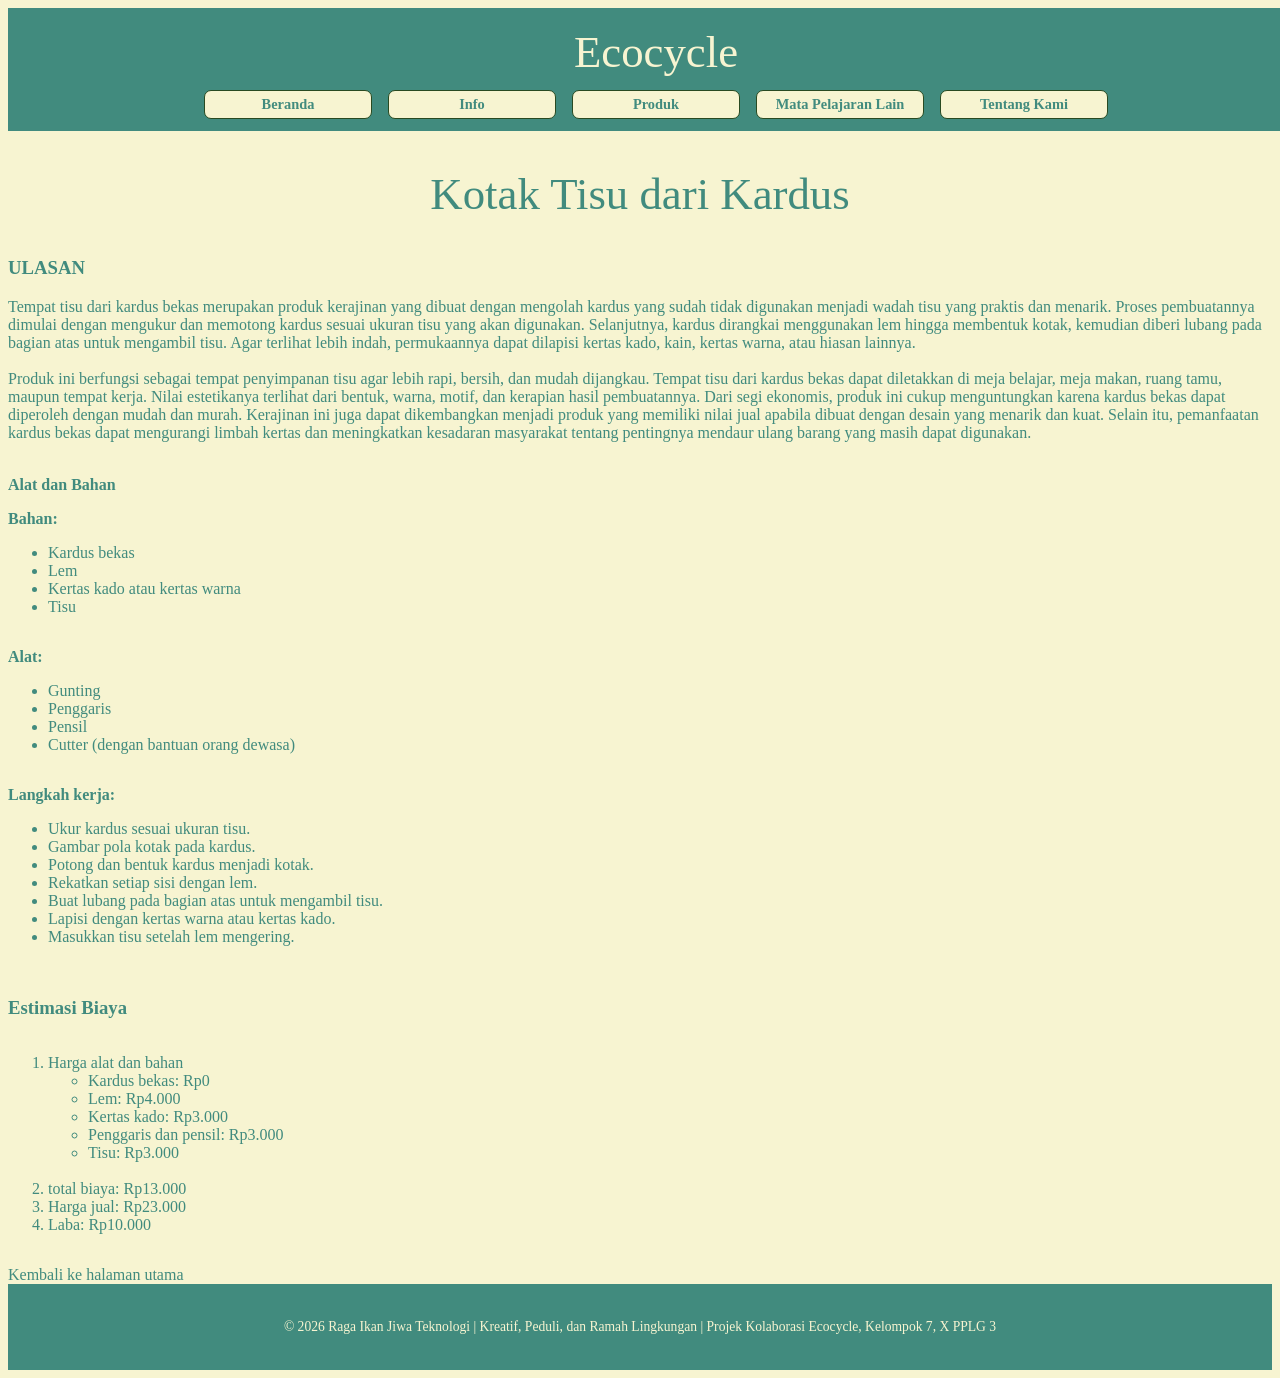
<file: produk1.html>
<!DOCTYPE html>
 <html lang="en">
 <head>
    <meta charset="UTF-8">
    <meta name="viewport" content="width=device-width, initial-scale=1.0">
    <title>kotak tisu</title>
 </head>
 <body>
    <style>
        body{
            background-color: #F7F4D1;
            font-family: 'Times New Roman', Times, serif;
        }
        h1{
            color:#F7F4D1;
            text-align:center;
        }

        header{
            text-align:center;
            color:#032503;
            background-color: #418B7e;
        }

    header {
    background: #418B7e;
    color: #F7F4D1;
    padding: 18px 16px 12px;
    text-align: center;
}

header {
    position: sticky;
    top: 0;
    z-index: 1000;
    width: 100%;
}

header h1 {
    margin: 0 0 12px;
    font-family: Georgia, "Times New Roman", serif;
    font-size: clamp(1.65rem, 4vw, 2.8rem);
    font-weight: 400;
}

h2 {
    text-align: center;
    color: #418B7e;
    font-family: Georgia, "Times New Roman", serif;
    font-size: clamp(1.65rem, 4vw, 2.8rem);
    font-weight: 400;
}

nav {
    display: flex;
    justify-content: center;
    gap: 16px;
    flex-wrap: wrap;
}

nav {
    position: sticky;
    top: 0;
    z-index: 1000;
    width: 100%;
}

nav a {
    min-width: 130px;
    padding: 5px 18px;
    border-radius: 7px;
    border: 1px solid #294a22;  
    background: #F7F4D1;
    color: #418B7e;
    text-decoration: none;
    font-size: 0.9rem;
    font-weight: bold;
}

nav a:hover {
    background: #F7F4D1;
}


        p{
            border-radius: 28px;
            display:flex;
            text-overflow: clip;
            font-family: 'Times New Roman', Times, serif;
            color:#418B7e;
            border-color: antiquewhite;
        }

        ul {
            text-decoration-color:#4ece63;
            font-family: 'Times New Roman', Times, serif;
        }

        li {
            color:#418B7e;
            text-decoration-color:#4ece63;
            font-family: 'Times New Roman', Times, serif;
        }

    b {
            color:#418B7e;
            text-decoration-color:#4ece63;
            font-family: 'Times New Roman', Times, serif;
        }

        h3{
            color: #418B7e;
            font-family: 'Times New Roman', Times, serif;
        }

            a {
    color: #418B7e;
    text-decoration: none;
}

button {
    background-color: #418B7e;
    color: #F7F4D1;
    border: none;
    padding: 10px 20px;
    border-radius: 5px;
    cursor: pointer;
}

footer {
    padding: 35px;
    text-align: center;
    background-color: #418B7e;
    color: #F7F4D1;
    font-size: 0.85rem;
}
        
    </style>
    <header text-align="center">
        <h1>Ecocycle</h1>

        <nav>
            <a href="#beranda">Beranda</a>
            <a href="#info">Info</a>
            <a href="#produk">Produk</a>
            <a href="#mata-pelajaran-lain">Mata Pelajaran Lain</a>
            <a href="#tentang">Tentang Kami</a>
        </nav>
    </header>
    <h2>Kotak Tisu dari Kardus</h2>

    <h3>ULASAN</h3>
<p>
    Tempat tisu dari kardus bekas merupakan produk kerajinan yang dibuat dengan mengolah kardus yang sudah tidak digunakan menjadi wadah tisu yang praktis dan menarik. Proses pembuatannya dimulai dengan mengukur dan memotong kardus sesuai ukuran tisu yang akan digunakan. Selanjutnya, kardus dirangkai menggunakan lem hingga membentuk kotak, kemudian diberi lubang pada bagian atas untuk mengambil tisu. Agar terlihat lebih indah, permukaannya dapat dilapisi kertas kado, kain, kertas warna, atau hiasan lainnya.
    <br>
    <br>
Produk ini berfungsi sebagai tempat penyimpanan tisu agar lebih rapi, bersih, dan mudah dijangkau. Tempat tisu dari kardus bekas dapat diletakkan di meja belajar, meja makan, ruang tamu, maupun tempat kerja. Nilai estetikanya terlihat dari bentuk, warna, motif, dan kerapian hasil pembuatannya. Dari segi ekonomis, produk ini cukup menguntungkan karena kardus bekas dapat diperoleh dengan mudah dan murah. Kerajinan ini juga dapat dikembangkan menjadi produk yang memiliki nilai jual apabila dibuat dengan desain yang menarik dan kuat. Selain itu, pemanfaatan kardus bekas dapat mengurangi limbah kertas dan meningkatkan kesadaran masyarakat tentang pentingnya mendaur ulang barang yang masih dapat digunakan.
    <br>
    <br>
</p>

<b>Alat dan Bahan</b>
<p>
 <b>Bahan:</b>
        <ul type="disc">
            <li>Kardus bekas</li>
            <li>Lem</li>
            <li>Kertas kado atau kertas warna</li>
            <li>Tisu</li>
        </ul>
</p>
<p>
 <b>Alat:</b>
        <ul type="disc">
            <li>Gunting</li>
            <li>Penggaris</li>
            <li>Pensil</li>
            <li>Cutter (dengan bantuan orang dewasa)</li>
        </ul>
</p>
<p>
 <b>Langkah kerja:</b>
        <ul type="disc">
            <li>Ukur kardus sesuai ukuran tisu.</li>
            <li>Gambar pola kotak pada kardus.</li>
            <li>Potong dan bentuk kardus menjadi kotak.</li>
            <li>Rekatkan setiap sisi dengan lem.</li>
            <li>Buat lubang pada bagian atas untuk mengambil tisu.</li>
            <li>Lapisi dengan kertas warna atau kertas kado.</li>
            <li>Masukkan tisu setelah lem mengering.</li>
        </ul>
</p>

<p>

 </p>
<h3>
Estimasi Biaya
</h3>
<p>
    <ol type="1">
        <li>Harga alat dan bahan
<br>
           <ul type="circle">
             <li>Kardus bekas: Rp0</li>
             <li>Lem: Rp4.000</li>
             <li>Kertas kado: Rp3.000</li>
             <li>Penggaris dan pensil: Rp3.000</li>
             <li>Tisu: Rp3.000</li>
           </ul>
<br>
       <li>total biaya: Rp13.000</li>
       <li>Harga jual: Rp23.000</li>
       <li>Laba: Rp10.000</li>
    </ol>
</p>
<a href="index.html" target="_blank">Kembali ke halaman utama</a>
<footer>
        © 2026 Raga Ikan Jiwa Teknologi
        | Kreatif, Peduli, dan Ramah Lingkungan | Projek Kolaborasi Ecocycle, Kelompok 7, X PPLG 3
    </footer>
</body>
</html>
</file>
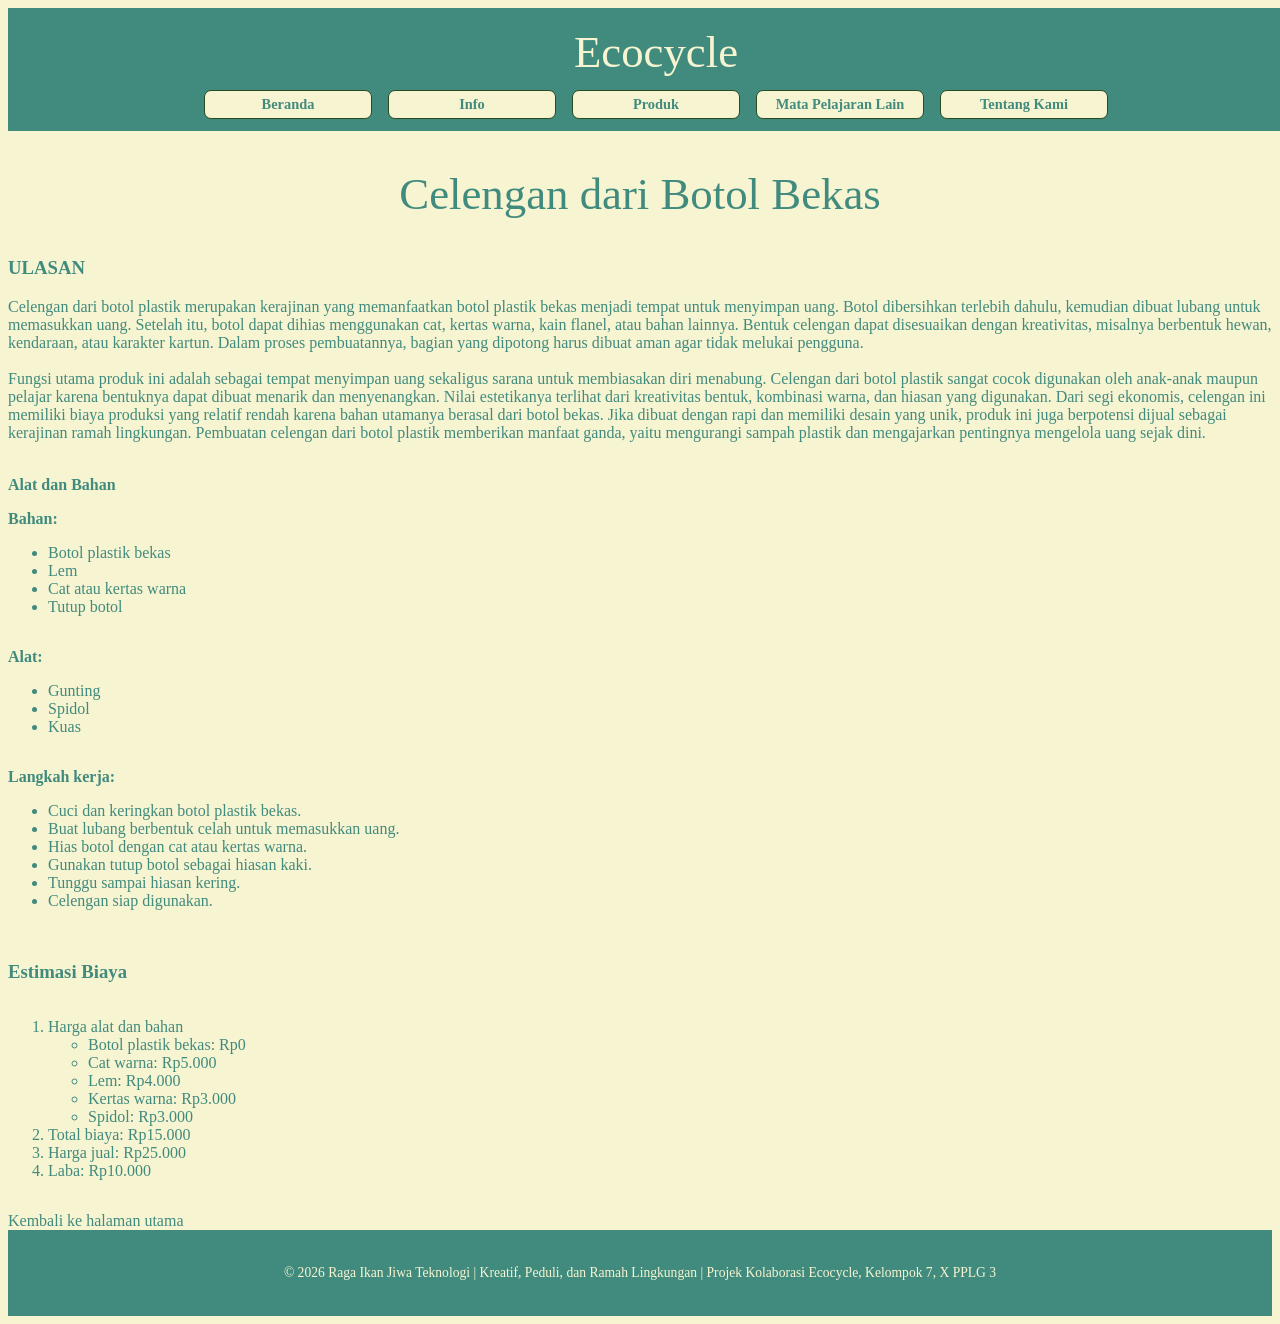
<file: produk2.html>
<!DOCTYPE html>
 <html lang="en">
 <head>
    <meta charset="UTF-8">
    <meta name="viewport" content="width=device-width, initial-scale=1.0">
    <title>celengan </title>
 </head>
 <body>
    <style>
        body{
            background-color: #F7F4D1;
            font-family: 'Times New Roman', Times, serif;
        }
        h1{
            color:#F7F4D1;
            text-align:center;
        }

        header{
            text-align:center;
            color:#032503;
            background-color: #418B7e;
        }

    header {
    background: #418B7e;
    color: #F7F4D1;
    padding: 18px 16px 12px;
    text-align: center;
}

header {
    position: sticky;
    top: 0;
    z-index: 1000;
    width: 100%;
}

header h1 {
    margin: 0 0 12px;
    font-family: Georgia, "Times New Roman", serif;
    font-size: clamp(1.65rem, 4vw, 2.8rem);
    font-weight: 400;
}

h2 {
    text-align: center;
    color: #418B7e;
    font-family: Georgia, "Times New Roman", serif;
    font-size: clamp(1.65rem, 4vw, 2.8rem);
    font-weight: 400;
}

nav {
    display: flex;
    justify-content: center;
    gap: 16px;
    flex-wrap: wrap;
}

nav {
    position: sticky;
    top: 0;
    z-index: 1000;
    width: 100%;
}

nav a {
    min-width: 130px;
    padding: 5px 18px;
    border-radius: 7px;
    border: 1px solid #294a22;  
    background: #F7F4D1;
    color: #418B7e;
    text-decoration: none;
    font-size: 0.9rem;
    font-weight: bold;
}

nav a:hover {
    background: #F7F4D1;
}


        p{
            border-radius: 28px;
            display:flex;
            text-overflow: clip;
            font-family: 'Times New Roman', Times, serif;
            color:#418B7e;
            border-color: antiquewhite;
        }

        ul {
            text-decoration-color:#4ece63;
            font-family: 'Times New Roman', Times, serif;
        }

        li {
            color:#418B7e;
            text-decoration-color:#4ece63;
            font-family: 'Times New Roman', Times, serif;
        }

    b {
            color:#418B7e;
            text-decoration-color:#4ece63;
            font-family: 'Times New Roman', Times, serif;
        }

        h3{
            color: #418B7e;
            font-family: 'Times New Roman', Times, serif;
        }

            a {
    color: #418B7e;
    text-decoration: none;
}

button {
    background-color: #418B7e;
    color: #F7F4D1;
    border: none;
    padding: 10px 20px;
    border-radius: 5px;
    cursor: pointer;
}

footer {
    padding: 35px;
    text-align: center;
    background-color: #418B7e;
    color: #F7F4D1;
    font-size: 0.85rem;
}
  </style>
    
    <header text-align="center">
        <h1>Ecocycle</h1>

        <nav>
            <a href="#beranda">Beranda</a>
            <a href="#info">Info</a>
            <a href="#produk">Produk</a>
            <a href="#mata-pelajaran-lain">Mata Pelajaran Lain</a>
            <a href="#tentang">Tentang Kami</a>
        </nav>
    </header>
    <h2>Celengan dari Botol Bekas</h2>

    <h3>ULASAN</h3>
<p>
   Celengan dari botol plastik merupakan kerajinan yang memanfaatkan botol plastik bekas menjadi tempat untuk menyimpan uang. Botol dibersihkan terlebih dahulu, kemudian dibuat lubang untuk memasukkan uang. Setelah itu, botol dapat dihias menggunakan cat, kertas warna, kain flanel, atau bahan lainnya. Bentuk celengan dapat disesuaikan dengan kreativitas, misalnya berbentuk hewan, kendaraan, atau karakter kartun. Dalam proses pembuatannya, bagian yang dipotong harus dibuat aman agar tidak melukai pengguna.
   <br>
   <br>
Fungsi utama produk ini adalah sebagai tempat menyimpan uang sekaligus sarana untuk membiasakan diri menabung. Celengan dari botol plastik sangat cocok digunakan oleh anak-anak maupun pelajar karena bentuknya dapat dibuat menarik dan menyenangkan. Nilai estetikanya terlihat dari kreativitas bentuk, kombinasi warna, dan hiasan yang digunakan. Dari segi ekonomis, celengan ini memiliki biaya produksi yang relatif rendah karena bahan utamanya berasal dari botol bekas. Jika dibuat dengan rapi dan memiliki desain yang unik, produk ini juga berpotensi dijual sebagai kerajinan ramah lingkungan. Pembuatan celengan dari botol plastik memberikan manfaat ganda, yaitu mengurangi sampah plastik dan mengajarkan pentingnya mengelola uang sejak dini.
    <br>
    <br>
</p>

<b>Alat dan Bahan</b>
<p>
 <b>Bahan:</b>
        <ul type="disc">
            <li>Botol plastik bekas</li>
            <li> Lem </li>
            <li>Cat atau kertas warna</li>
            <li>Tutup botol</li>
        </ul>
</p>
<p>
 <b>Alat:</b>
        <ul type="disc">
            <li>Gunting</li>
            <li>Spidol</li>
            <li>Kuas</li>
        </ul>
</p>
<p>
 <b>Langkah kerja:</b>
        <ul type="disc">
            <li>Cuci dan keringkan botol plastik bekas.</li>
            <li>Buat lubang berbentuk celah untuk memasukkan uang.</li>
            <li>Hias botol dengan cat atau kertas warna.</li>
            <li>Gunakan tutup botol sebagai hiasan kaki.</li>
            <li>Tunggu sampai hiasan kering.</li>
            <li>Celengan siap digunakan.</li>
        </ul>
</p>

<p>

 </p>
<h3>
Estimasi Biaya
</h3>
<p>
    <ol type="1">
        <li>Harga alat dan bahan</li>
          <ul>
             <li>Botol plastik bekas: Rp0</li>
             <li>Cat warna: Rp5.000</li>
             <li>Lem: Rp4.000</li>
             <li>Kertas warna: Rp3.000</li>
             <li>Spidol: Rp3.000</li>
         </ul>
        <li>Total biaya: Rp15.000</li>
        <li>Harga jual: Rp25.000</li>
        <li>Laba: Rp10.000</li>
    </ol>
</p>
<a href="index.html" target="_blank">Kembali ke halaman utama</a>
<footer>
        © 2026 Raga Ikan Jiwa Teknologi
        | Kreatif, Peduli, dan Ramah Lingkungan | Projek Kolaborasi Ecocycle, Kelompok 7, X PPLG 3
    </footer>
</body>
</html>
</file>
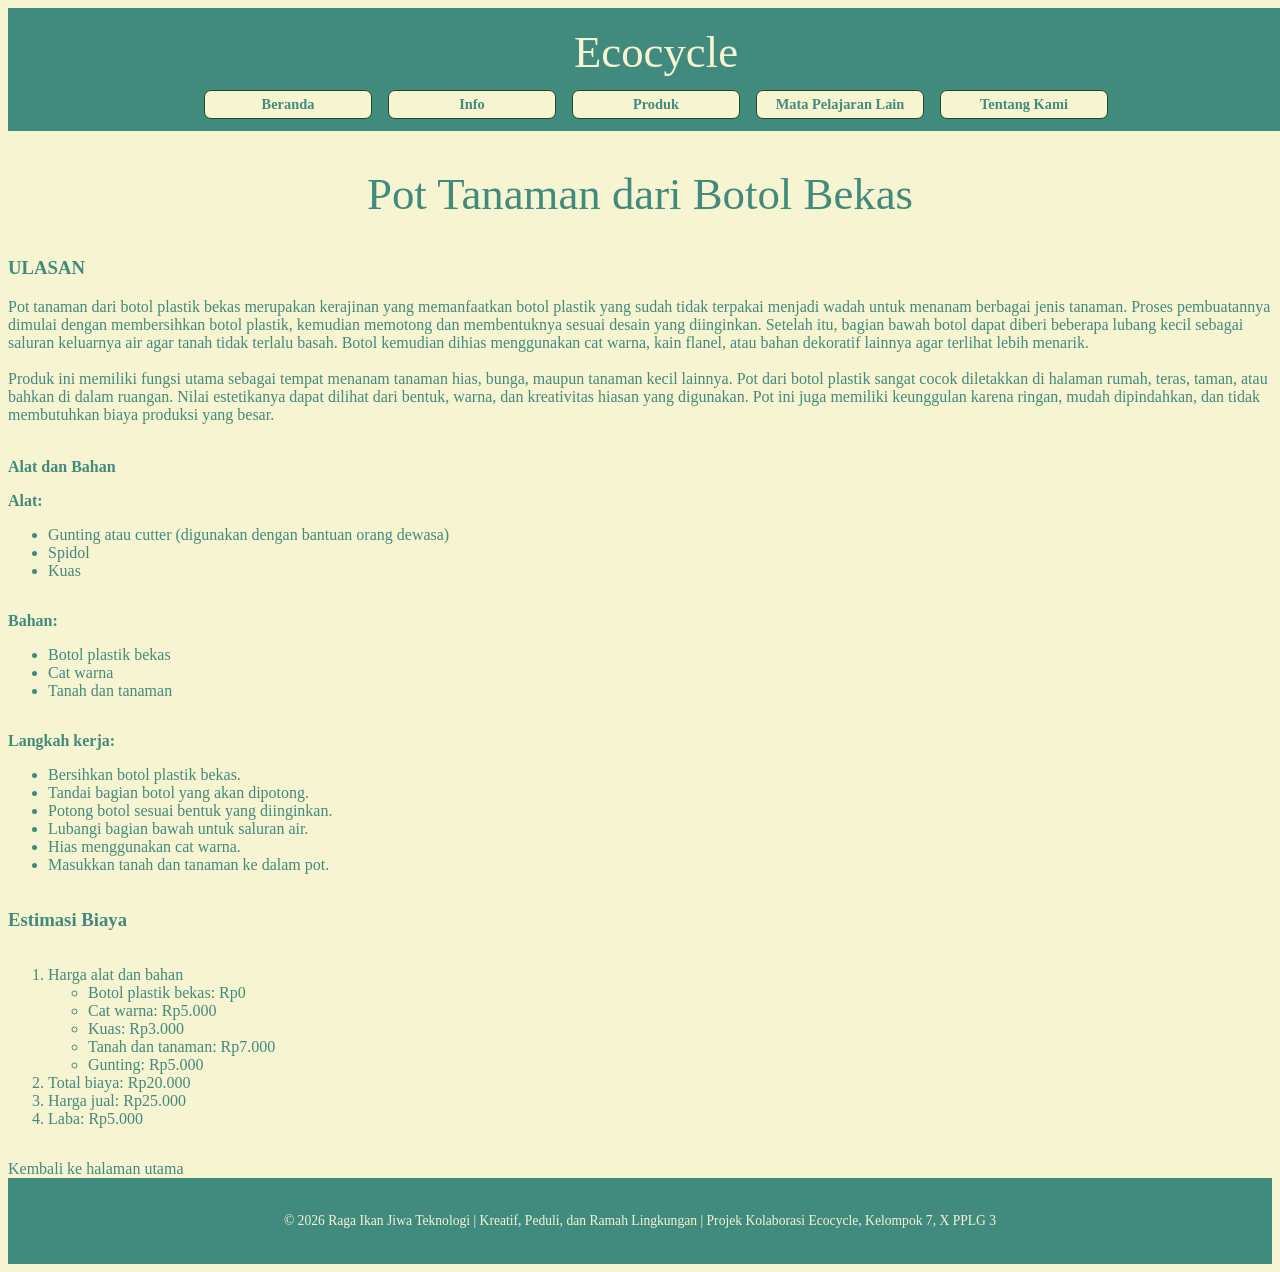
<file: produk3.html>
<!DOCTYPE html>
 <html lang="en">
 <head>
    <meta charset="UTF-8">
    <meta name="viewport" content="width=device-width, initial-scale=1.0">
    <title>pot bunga </title>
 </head>
 <body>
    <style>
        body{
            background-color: #F7F4D1;
            font-family: 'Times New Roman', Times, serif;
        }
        h1{
            color:#F7F4D1;
            text-align:center;
        }

        header{
            text-align:center;
            color:#032503;
            background-color: #418B7e;
        }

    header {
    background: #418B7e;
    color: #F7F4D1;
    padding: 18px 16px 12px;
    text-align: center;
}

header {
    position: sticky;
    top: 0;
    z-index: 1000;
    width: 100%;
}

header h1 {
    margin: 0 0 12px;
    font-family: Georgia, "Times New Roman", serif;
    font-size: clamp(1.65rem, 4vw, 2.8rem);
    font-weight: 400;
}

h2 {
    text-align: center;
    color: #418B7e;
    font-family: Georgia, "Times New Roman", serif;
    font-size: clamp(1.65rem, 4vw, 2.8rem);
    font-weight: 400;
}

nav {
    display: flex;
    justify-content: center;
    gap: 16px;
    flex-wrap: wrap;
}

nav {
    position: sticky;
    top: 0;
    z-index: 1000;
    width: 100%;
}

nav a {
    min-width: 130px;
    padding: 5px 18px;
    border-radius: 7px;
    border: 1px solid #294a22;  
    background: #F7F4D1;
    color: #418B7e;
    text-decoration: none;
    font-size: 0.9rem;
    font-weight: bold;
}

nav a:hover {
    background: #F7F4D1;
}


        p{
            border-radius: 28px;
            display:flex;
            text-overflow: clip;
            font-family: 'Times New Roman', Times, serif;
            color:#418B7e;
            border-color: antiquewhite;
        }

        ul {
            text-decoration-color:#4ece63;
            font-family: 'Times New Roman', Times, serif;
        }

        li {
            color:#418B7e;
            text-decoration-color:#4ece63;
            font-family: 'Times New Roman', Times, serif;
        }

    b {
            color:#418B7e;
            text-decoration-color:#4ece63;
            font-family: 'Times New Roman', Times, serif;
        }

        h3{
            color: #418B7e;
            font-family: 'Times New Roman', Times, serif;
        }

            a {
    color: #418B7e;
    text-decoration: none;
}

button {
    background-color: #418B7e;
    color: #F7F4D1;
    border: none;
    padding: 10px 20px;
    border-radius: 5px;
    cursor: pointer;
}

footer {
    padding: 35px;
    text-align: center;
    background-color: #418B7e;
    color: #F7F4D1;
    font-size: 0.85rem;
}
</style>
    
    <header text-align="center">
        <h1>Ecocycle</h1>

        <nav>
            <a href="#beranda">Beranda</a>
            <a href="#info">Info</a>
            <a href="#produk">Produk</a>
            <a href="#mata-pelajaran-lain">Mata Pelajaran Lain</a>
            <a href="#tentang">Tentang Kami</a>
        </nav>
     </header>
    <h2>Pot Tanaman dari Botol Bekas</h2>

    <h3>ULASAN</h3>
<p>
    Pot tanaman dari botol plastik bekas merupakan kerajinan yang memanfaatkan botol plastik yang sudah tidak terpakai menjadi wadah untuk menanam berbagai jenis tanaman. Proses pembuatannya dimulai dengan membersihkan botol plastik, kemudian memotong dan membentuknya sesuai desain yang diinginkan. Setelah itu, bagian bawah botol dapat diberi beberapa lubang kecil sebagai saluran keluarnya air agar tanah tidak terlalu basah. Botol kemudian dihias menggunakan cat warna, kain flanel, atau bahan dekoratif lainnya agar terlihat lebih menarik.
    <br>
    <br>
Produk ini memiliki fungsi utama sebagai tempat menanam tanaman hias, bunga, maupun tanaman kecil lainnya. Pot dari botol plastik sangat cocok diletakkan di halaman rumah, teras, taman, atau bahkan di dalam ruangan. Nilai estetikanya dapat dilihat dari bentuk, warna, dan kreativitas hiasan yang digunakan. Pot ini juga memiliki keunggulan karena ringan, mudah dipindahkan, dan tidak membutuhkan biaya produksi yang besar.
    <br>
    <br>
</p>

<b>Alat dan Bahan</b>
<p>
    <b>Alat:</b>
        <ul type="disc">
            <li>Gunting atau cutter (digunakan dengan bantuan orang dewasa)</li>
            <li>Spidol</li>
            <li>Kuas</li>
        </ul>
</p>
<p>
    <b>Bahan:</b>
        <ul type="disc">
            <li>Botol plastik bekas</li>
            <li>Cat warna</li>
            <li>Tanah dan tanaman</li>
        </ul>
</p>
<p>
    <b>Langkah kerja:</b>
        <ul type="disc">
            <li>Bersihkan botol plastik bekas.</li>
            <li>Tandai bagian botol yang akan dipotong.</li>
            <li>Potong botol sesuai bentuk yang diinginkan.</li>
            <li>Lubangi bagian bawah untuk saluran air.</li>
            <li>Hias menggunakan cat warna.</li>
            <li>Masukkan tanah dan tanaman ke dalam pot.</li>
        </ul>
</p>

<h3>
Estimasi Biaya
</h3>
<p>
    <ol type="1">
        <li>Harga alat dan bahan</li>
          <ul>
             <li>Botol plastik bekas: Rp0</li>
             <li>Cat warna: Rp5.000</li>
             <li>Kuas: Rp3.000</li>
             <li>Tanah dan tanaman: Rp7.000</li>
             <li>Gunting: Rp5.000</li>
         </ul>
        <li>Total biaya: Rp20.000</li>
        <li>Harga jual: Rp25.000</li>
        <li>Laba: Rp5.000</li>
    </ol>
</p>
<a href="index.html" target="_blank">Kembali ke halaman utama</a>
<footer>
        © 2026 Raga Ikan Jiwa Teknologi
        | Kreatif, Peduli, dan Ramah Lingkungan | Projek Kolaborasi Ecocycle, Kelompok 7, X PPLG 3
    </footer>
</body>
</html>
</file>
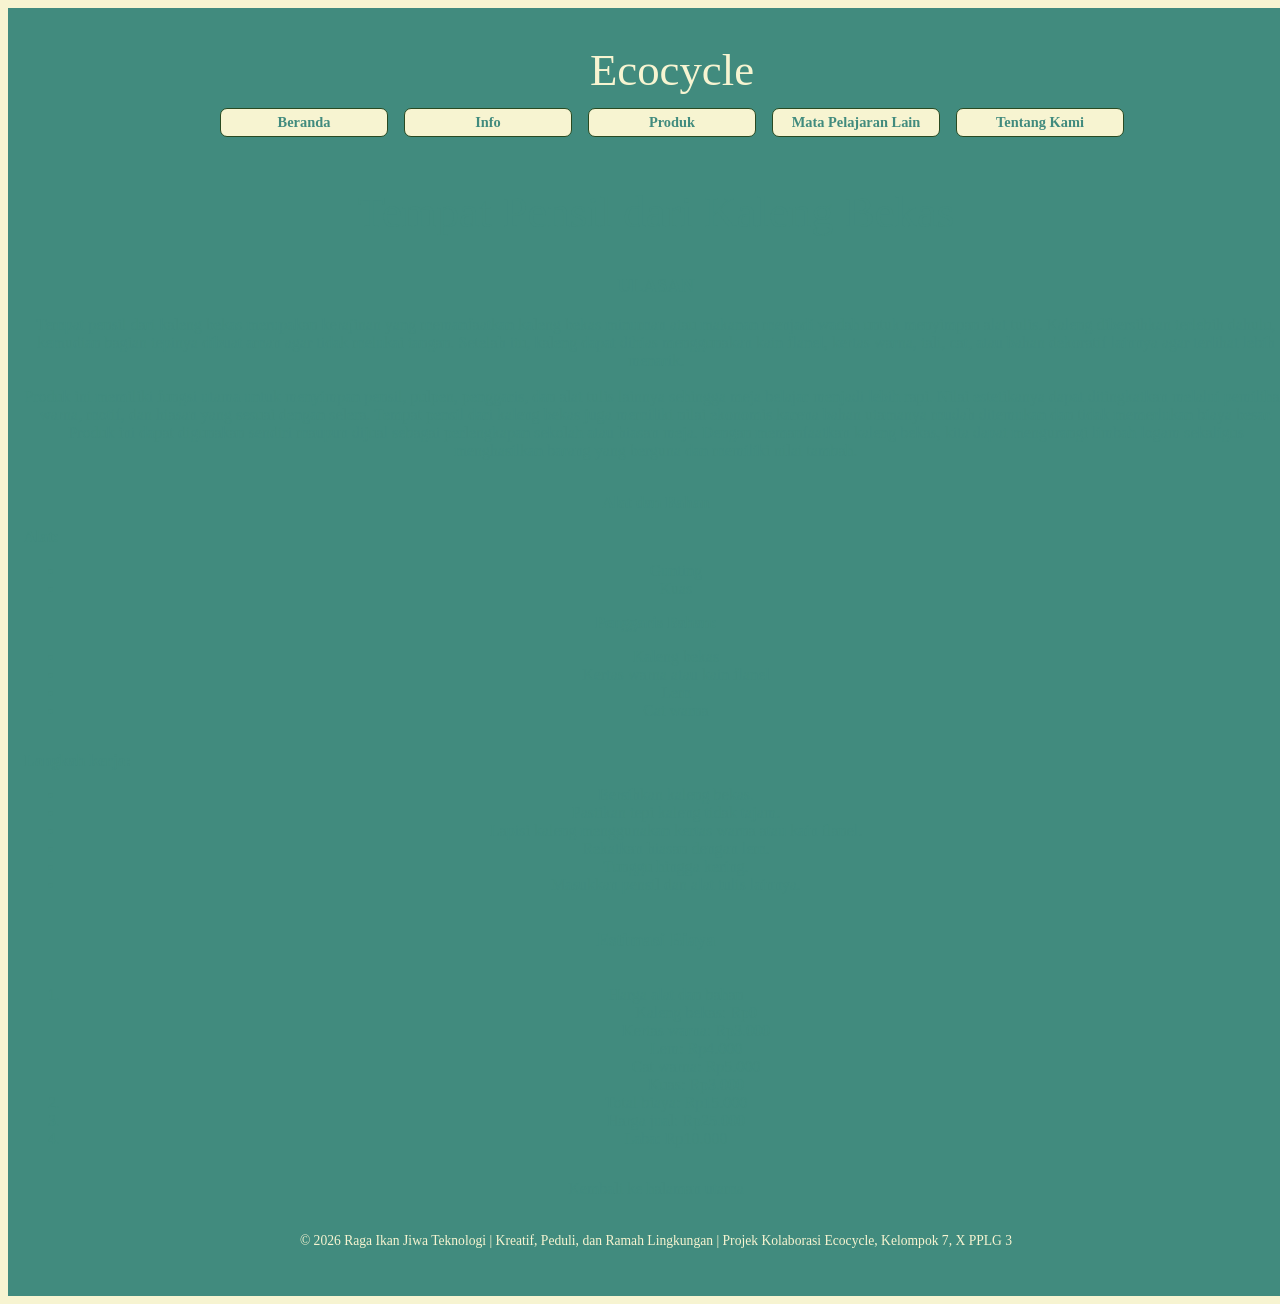
<file: produk4.html>
<!DOCTYPE html>
 <html lang="en">
 <head>
    <meta charset="UTF-8">
    <meta name="viewport" content="width=device-width, initial-scale=1.0">
    <title>tempat pensil </title>
 </head>
 <body>
    <style>
        body{
            background-color: #F7F4D1;
            font-family: 'Times New Roman', Times, serif;
        }
        h1{
            color:#F7F4D1;
            text-align:center;
        }

        header{
            text-align:center;
            color:#032503;
            background-color: #418B7e;
        }

    header {
    background: #418B7e;
    color: #F7F4D1;
    padding: 18px 16px 12px;
    text-align: center;
}

header {
    position: sticky;
    top: 0;
    z-index: 1000;
    width: 100%;
}

header h1 {
    margin: 0 0 12px;
    font-family: Georgia, "Times New Roman", serif;
    font-size: clamp(1.65rem, 4vw, 2.8rem);
    font-weight: 400;
}

h2 {
    text-align: center;
    color: #418B7e;
    font-family: Georgia, "Times New Roman", serif;
    font-size: clamp(1.65rem, 4vw, 2.8rem);
    font-weight: 400;
}

nav {
    display: flex;
    justify-content: center;
    gap: 16px;
    flex-wrap: wrap;
}

nav {
    position: sticky;
    top: 0;
    z-index: 1000;
    width: 100%;
}

nav a {
    min-width: 130px;
    padding: 5px 18px;
    border-radius: 7px;
    border: 1px solid #294a22;  
    background: #F7F4D1;
    color: #418B7e;
    text-decoration: none;
    font-size: 0.9rem;
    font-weight: bold;
}

nav a:hover {
    background: #F7F4D1;
}


        p{
            border-radius: 28px;
            display:flex;
            text-overflow: clip;
            font-family: 'Times New Roman', Times, serif;
            color:#418B7e;
            border-color: antiquewhite;
        }

        ul {
            text-decoration-color:#4ece63;
            font-family: 'Times New Roman', Times, serif;
        }

        li {
            color:#418B7e;
            text-decoration-color:#4ece63;
            font-family: 'Times New Roman', Times, serif;
        }

    b {
            color:#418B7e;
            text-decoration-color:#4ece63;
            font-family: 'Times New Roman', Times, serif;
        }

        h3{
            color: #418B7e;
            font-family: 'Times New Roman', Times, serif;
        }

            a {
    color: #418B7e;
    text-decoration: none;
}

button {
    background-color: #418B7e;
    color: #F7F4D1;
    border: none;
    padding: 10px 20px;
    border-radius: 5px;
    cursor: pointer;
}

footer {
    padding: 35px;
    text-align: center;
    background-color: #418B7e;
    color: #F7F4D1;
    font-size: 0.85rem;
}
    </style>
    <header>
     <header text-align="center">
        <h1>Ecocycle</h1>

        <nav>
            <a href="#beranda">Beranda</a>
            <a href="#info">Info</a>
            <a href="#produk">Produk</a>
            <a href="#mata-pelajaran-lain">Mata Pelajaran Lain</a>
            <a href="#tentang">Tentang Kami</a>
        </nav>
    </header>
    <h2>Tempat Pensil dari Kaleng Bekas</h2>

    <h3>ULASAN</h3>
<p>
    Tempat pensil dari kaleng bekas merupakan kerajinan yang memanfaatkan kaleng bekas minuman atau makanan menjadi wadah untuk menyimpan alat tulis. Kaleng dibersihkan terlebih dahulu, kemudian bagian tepinya dibuat aman agar tidak melukai tangan. Setelah itu, kaleng dapat dihias menggunakan kain flanel, kertas warna, tali, cat, atau bahan dekoratif lainnya agar terlihat lebih menarik.
    <br>
    <br>
Produk ini memiliki fungsi utama untuk menyimpan pensil, pulpen, penggaris, dan alat tulis lainnya sehingga meja belajar menjadi lebih rapi. Nilai estetikanya dapat ditingkatkan melalui pemilihan warna, motif, dan hiasan yang sesuai dengan selera. Tempat pensil dari kaleng bekas juga memiliki nilai ekonomis karena bahan utamanya mudah ditemukan dan tidak memerlukan biaya besar. Produk ini dapat digunakan sendiri maupun dijual sebagai perlengkapan sekolah atau hiasan meja. Dengan memanfaatkan kaleng bekas, kita dapat mengurangi limbah logam sekaligus menghasilkan barang yang berguna dan memiliki nilai tambah.
    <br>
    <br>
</p>

<b>Alat dan Bahan</b>
<p>
<b>Alat:</b>
    <ul type="disc">
        <li>Gunting</li>
        <li>Kuas</li>
    </ul>
<b>Penggaris</b>

<b>Bahan:</b>
    <ul type="disc">
        <li>Kaleng bekas</li>
        <li>Kertas warna atau kain flanel</li>
        <li>Lem</li>
        <li>Cat warna</li>

    </ul>
</p>
<p>
<b>Langkah kerja:</b>
    <ul type="disc">
        <li>Bersihkan kaleng bekas.</li>
        <li>Pastikan tepi kaleng tidak tajam.</li>
    
        <li>Lapisi kaleng menggunakan kertas warna atau kain flanel.</li>
        <li>Rekatkan hiasan dengan lem.</li>
        <li>Tunggu hingga kering.</li>
        <li>Masukkan pensil dan alat tulis lainnya.</li>
    </ul>
</p>

<h3>
Estimasi Biaya
</h3>
<p>
    <ol type="1">
        <li>Harga alat dan bahan</li>
          <ul>
             <li>Kaleng bekas: Rp0</li>
             <li>Kertas warna: Rp3.000</li>
             <li>Lem: Rp4.000</li>
             <li>Cat warna: Rp5.000</li>
             <li>Kuas: Rp3.000</li>
         </ul>
        <li>Total biaya: Rp15.000</li>
        <li>Harga jual: Rp25.000</li>
        <li>Laba: Rp10.000</li>
    </ol>
</p>
<a href="index.html" target="_blank">Kembali ke halaman utama</a>
<footer>
        © 2026 Raga Ikan Jiwa Teknologi
        | Kreatif, Peduli, dan Ramah Lingkungan | Projek Kolaborasi Ecocycle, Kelompok 7, X PPLG 3
    </footer>
</body>
</html>
</file>
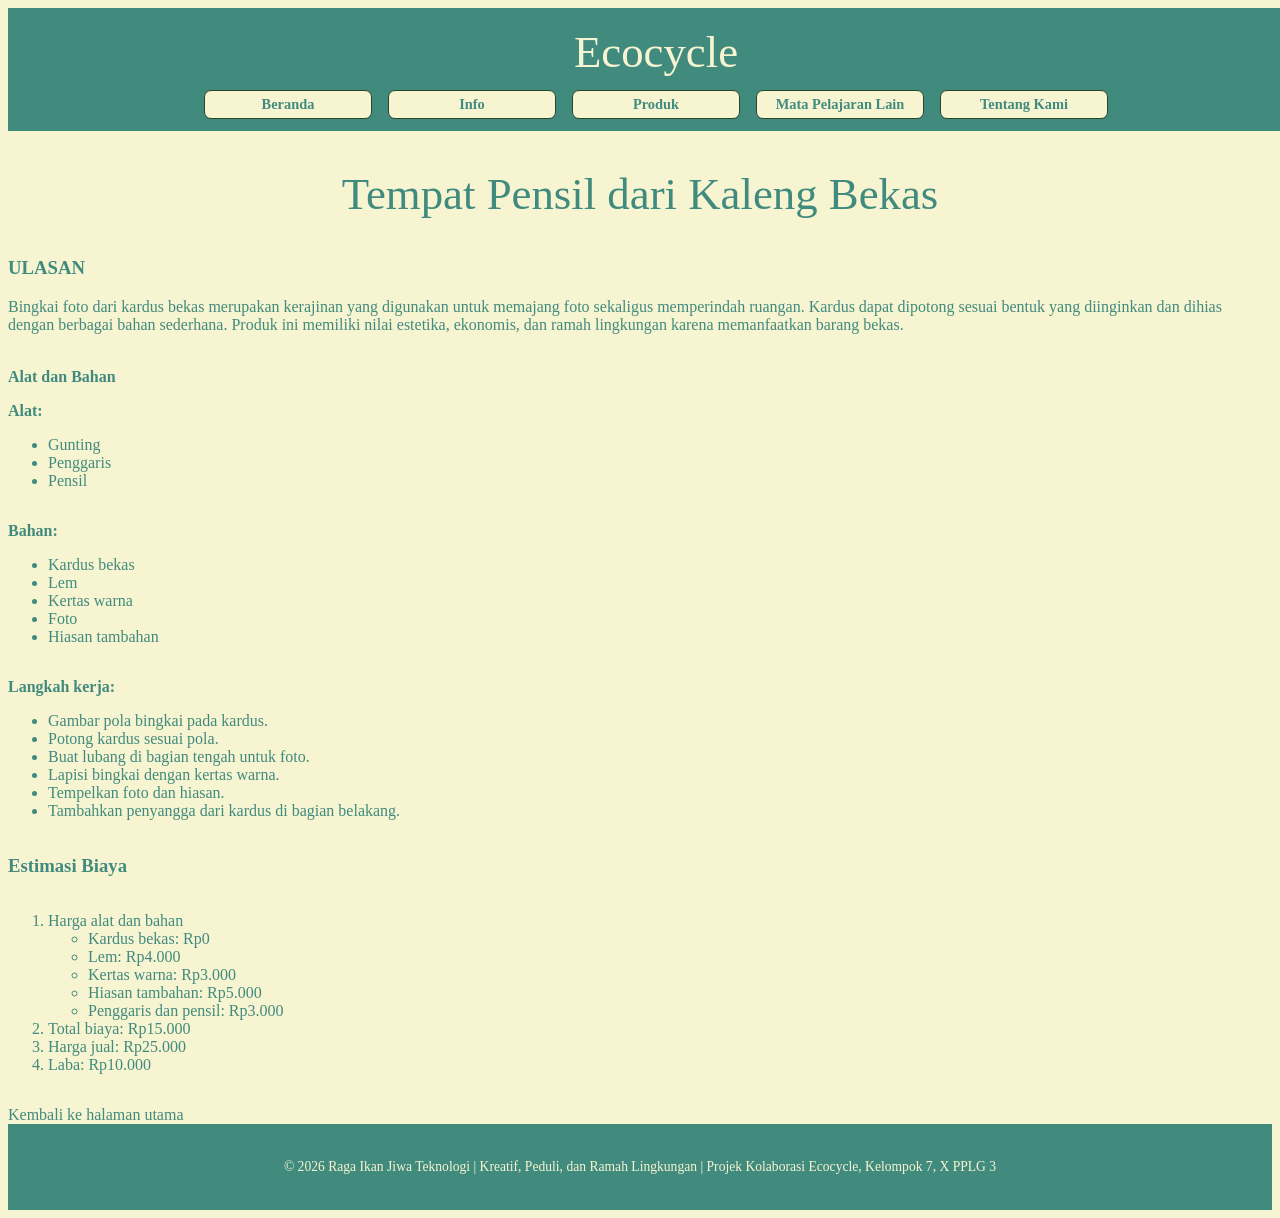
<file: produk5.html>
<!DOCTYPE html>
 <html lang="en">
 <head>
    <meta charset="UTF-8">
    <meta name="viewport" content="width=device-width, initial-scale=1.0">
    <title>tempat pensil </title>
 </head>
 <body>
    <style>
        body{
            background-color: #F7F4D1;
            font-family: 'Times New Roman', Times, serif;
        }
        h1{
            color:#F7F4D1;
            text-align:center;
        }

        header{
            text-align:center;
            color:#032503;
            background-color: #418B7e;
        }

    header {
    background: #418B7e;
    color: #F7F4D1;
    padding: 18px 16px 12px;
    text-align: center;
}

header {
    position: sticky;
    top: 0;
    z-index: 1000;
    width: 100%;
}

header h1 {
    margin: 0 0 12px;
    font-family: Georgia, "Times New Roman", serif;
    font-size: clamp(1.65rem, 4vw, 2.8rem);
    font-weight: 400;
}

h2 {
    text-align: center;
    color: #418B7e;
    font-family: Georgia, "Times New Roman", serif;
    font-size: clamp(1.65rem, 4vw, 2.8rem);
    font-weight: 400;
}

nav {
    display: flex;
    justify-content: center;
    gap: 16px;
    flex-wrap: wrap;
}

nav {
    position: sticky;
    top: 0;
    z-index: 1000;
    width: 100%;
}

nav a {
    min-width: 130px;
    padding: 5px 18px;
    border-radius: 7px;
    border: 1px solid #294a22;  
    background: #F7F4D1;
    color: #418B7e;
    text-decoration: none;
    font-size: 0.9rem;
    font-weight: bold;
}

nav a:hover {
    background: #F7F4D1;
}


        p{
            border-radius: 28px;
            display:flex;
            text-overflow: clip;
            font-family: 'Times New Roman', Times, serif;
            color:#418B7e;
            border-color: antiquewhite;
        }

        ul {
            text-decoration-color:#4ece63;
            font-family: 'Times New Roman', Times, serif;
        }

        li {
            color:#418B7e;
            text-decoration-color:#4ece63;
            font-family: 'Times New Roman', Times, serif;
        }

    b {
            color:#418B7e;
            text-decoration-color:#4ece63;
            font-family: 'Times New Roman', Times, serif;
        }

        h3{
            color: #418B7e;
            font-family: 'Times New Roman', Times, serif;
        }

            a {
    color: #418B7e;
    text-decoration: none;
}

button {
    background-color: #418B7e;
    color: #F7F4D1;
    border: none;
    padding: 10px 20px;
    border-radius: 5px;
    cursor: pointer;
}

footer {
    padding: 35px;
    text-align: center;
    background-color: #418B7e;
    color: #F7F4D1;
    font-size: 0.85rem;
}
</style>
      
    <header text-align="center">
        <h1>Ecocycle</h1>

        <nav>
            <a href="#beranda">Beranda</a>
            <a href="#info">Info</a>
            <a href="#produk">Produk</a>
            <a href="#mata-pelajaran-lain">Mata Pelajaran Lain</a>
            <a href="#tentang">Tentang Kami</a>
        </nav>
    </header>
    <h2>Tempat Pensil dari Kaleng Bekas</h2>

    <h3>ULASAN</h3>
<p>
   Bingkai foto dari kardus bekas merupakan kerajinan yang digunakan untuk memajang foto sekaligus memperindah ruangan. Kardus dapat dipotong sesuai bentuk yang diinginkan dan dihias dengan berbagai bahan sederhana. Produk ini memiliki nilai estetika, ekonomis, dan ramah lingkungan karena memanfaatkan barang bekas.
    <br>
    <br>
</p>

<b>Alat dan Bahan</b>
<p>
   <b>Alat:</b>
    <ul type="disc">
        <li>Gunting</li>
        <li>Penggaris</li>
        <li>Pensil</li>
    </ul>
</p>
<p>
    <b>Bahan:</b>
    <ul type="disc">
        <li>Kardus bekas</li>
        <li>Lem</li>
        <li>Kertas warna</li>
        <li>Foto</li>
        <li>Hiasan tambahan</li>
    </ul>
</p>
<p>
    <b>Langkah kerja:</b>
    <ul type="disc">
        <li>Gambar pola bingkai pada kardus.</li>
        <li>Potong kardus sesuai pola.</li>
        <li>Buat lubang di bagian tengah untuk foto.</li>
        <li>Lapisi bingkai dengan kertas warna.</li>
        <li>Tempelkan foto dan hiasan.</li>
        <li>Tambahkan penyangga dari kardus di bagian belakang.</li>
    </ul>
</p>

<h3>
Estimasi Biaya
</h3>
<p>
   <ol type="1">
        <li>Harga alat dan bahan</li>
          <ul>
             <li>Kardus bekas: Rp0</li>
             <li>Lem: Rp4.000</li>
             <li>Kertas warna: Rp3.000</li>
             <li>Hiasan tambahan: Rp5.000</li>
             <li>Penggaris dan pensil: Rp3.000</li>
         </ul>
        <li>Total biaya: Rp15.000</li>
        <li>Harga jual: Rp25.000</li>
        <li>Laba: Rp10.000</li>
   </ol>
</p>
<a href="index.html" target="_blank">Kembali ke halaman utama</a>
<footer>
        © 2026 Raga Ikan Jiwa Teknologi
        | Kreatif, Peduli, dan Ramah Lingkungan | Projek Kolaborasi Ecocycle, Kelompok 7, X PPLG 3
    </footer>
</body>
</html>
</file>
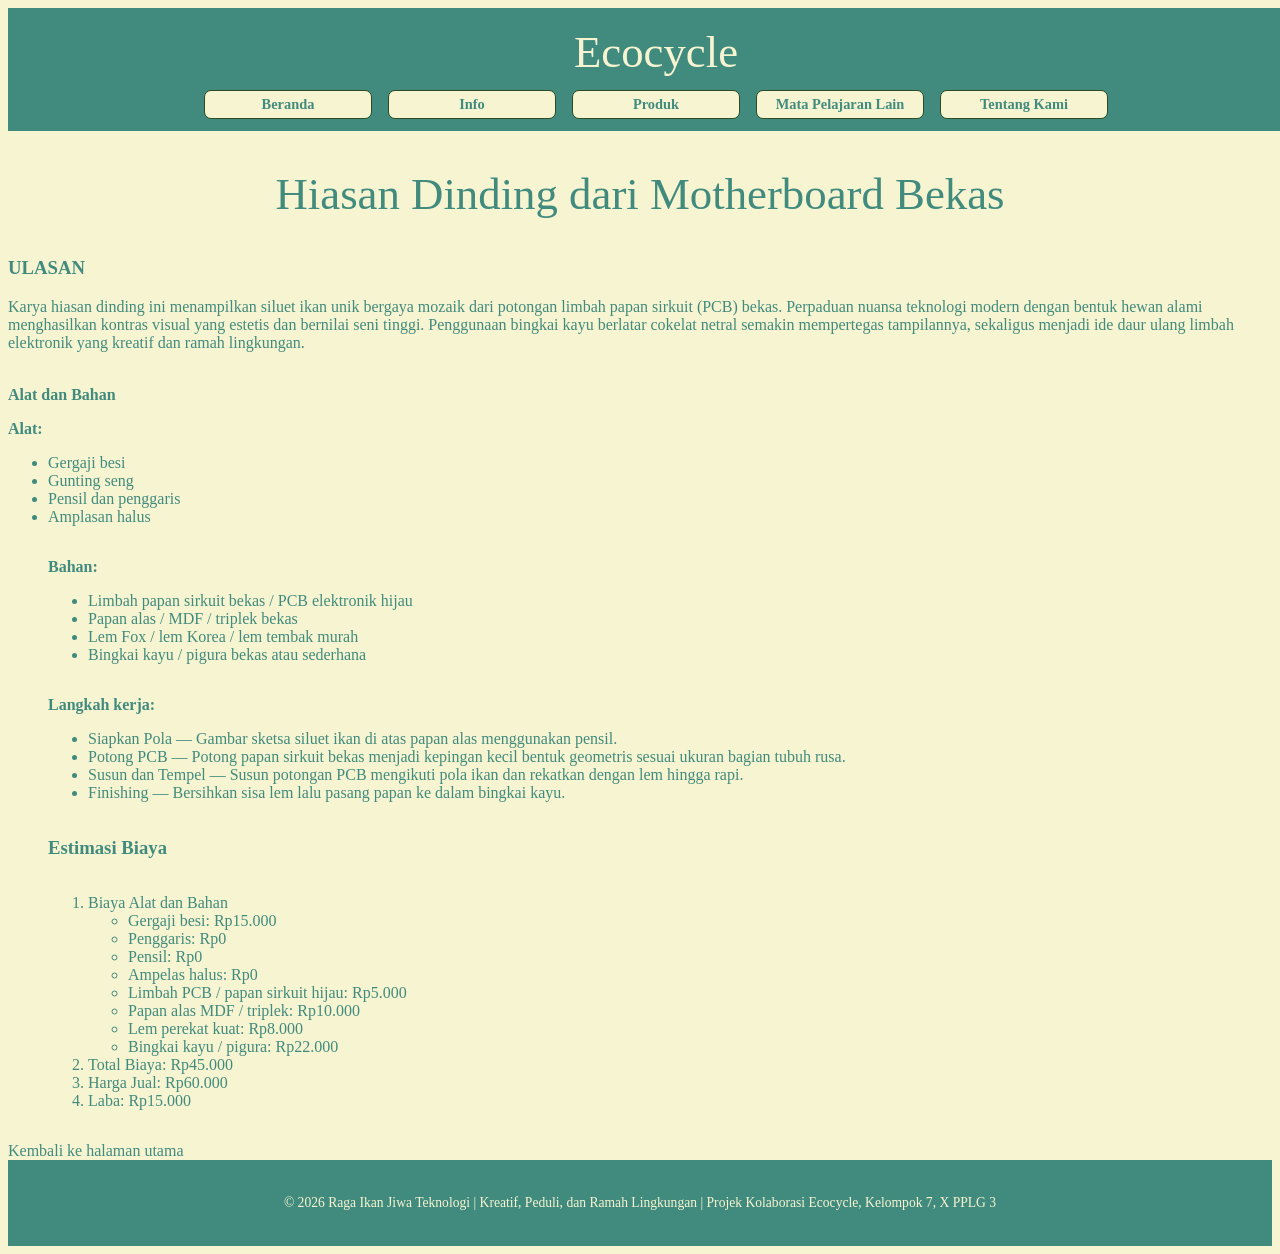
<file: produk6.html>
<!DOCTYPE html>
 <html lang="en">
 <head>
    <meta charset="UTF-8">
    <meta name="viewport" content="width=device-width, initial-scale=1.0">
    <title>hiasan dinding</title>
 </head>
 <body>
    <style>
        body{
            background-color: #F7F4D1;
            font-family: 'Times New Roman', Times, serif;
        }
        h1{
            color:#F7F4D1;
            text-align:center;
        }

        header{
            text-align:center;
            color:#032503;
            background-color: #418B7e;
        }

    header {
    background: #418B7e;
    color: #F7F4D1;
    padding: 18px 16px 12px;
    text-align: center;
}

header {
    position: sticky;
    top: 0;
    z-index: 1000;
    width: 100%;
}

header h1 {
    margin: 0 0 12px;
    font-family: Georgia, "Times New Roman", serif;
    font-size: clamp(1.65rem, 4vw, 2.8rem);
    font-weight: 400;
}

h2 {
    text-align: center;
    color: #418B7e;
    font-family: Georgia, "Times New Roman", serif;
    font-size: clamp(1.65rem, 4vw, 2.8rem);
    font-weight: 400;
}

nav {
    display: flex;
    justify-content: center;
    gap: 16px;
    flex-wrap: wrap;
}

nav {
    position: sticky;
    top: 0;
    z-index: 1000;
    width: 100%;
}

nav a {
    min-width: 130px;
    padding: 5px 18px;
    border-radius: 7px;
    border: 1px solid #294a22;  
    background: #F7F4D1;
    color: #418B7e;
    text-decoration: none;
    font-size: 0.9rem;
    font-weight: bold;
}

nav a:hover {
    background: #F7F4D1;
}


        p{
            border-radius: 28px;
            display:flex;
            text-overflow: clip;
            font-family: 'Times New Roman', Times, serif;
            color:#418B7e;
            border-color: antiquewhite;
        }

        ul {
            text-decoration-color:#4ece63;
            font-family: 'Times New Roman', Times, serif;
        }

        li {
            color:#418B7e;
            text-decoration-color:#4ece63;
            font-family: 'Times New Roman', Times, serif;
        }

    b {
            color:#418B7e;
            text-decoration-color:#4ece63;
            font-family: 'Times New Roman', Times, serif;
        }

        h3{
            color: #418B7e;
            font-family: 'Times New Roman', Times, serif;
        }

            a {
    color: #418B7e;
    text-decoration: none;
}

button {
    background-color: #418B7e;
    color: #F7F4D1;
    border: none;
    padding: 10px 20px;
    border-radius: 5px;
    cursor: pointer;
}

footer {
    padding: 35px;
    text-align: center;
    background-color: #418B7e;
    color: #F7F4D1;
    font-size: 0.85rem;
}
    </style>
    <header text-align="center">
        <h1>Ecocycle</h1>

        <nav>
            <a href="#beranda">Beranda</a>
            <a href="#info">Info</a>
            <a href="#produk">Produk</a>
            <a href="#mata-pelajaran-lain">Mata Pelajaran Lain</a>
            <a href="#tentang">Tentang Kami</a>
        </nav>
    </header>
    <h2>Hiasan Dinding dari Motherboard Bekas</h2>

    <h3>ULASAN</h3>
<p>
  Karya hiasan dinding ini menampilkan siluet ikan unik bergaya mozaik dari potongan limbah papan sirkuit (PCB) bekas. Perpaduan nuansa teknologi modern dengan bentuk hewan alami menghasilkan kontras visual yang estetis dan bernilai seni tinggi. Penggunaan bingkai kayu berlatar cokelat netral semakin mempertegas tampilannya, sekaligus menjadi ide daur ulang limbah elektronik yang kreatif dan ramah lingkungan.
    <br>
    <br>
</p>

<b>Alat dan Bahan</b>
<p>
    <b>Alat:</b>
    <ul type="disc">
        <li>Gergaji besi</li>
        <li>Gunting seng</li>
        <li>Pensil dan penggaris</li>
        <li>Amplasan halus</li>
</p>
<p>
    <b>Bahan:</b>
    <ul type="disc">
        <li>Limbah papan sirkuit bekas / PCB elektronik hijau</li>
        <li>Papan alas / MDF / triplek bekas</li>
        <li>Lem Fox / lem Korea / lem tembak murah</li>
        <li>Bingkai kayu / pigura bekas atau sederhana</li>
    </ul>
</p>
<p>
    <b>Langkah kerja:</b>
    <ul type="disc">
        <li>Siapkan Pola — Gambar sketsa siluet ikan di atas papan alas menggunakan pensil.</li>
        <li>Potong PCB — Potong papan sirkuit bekas menjadi kepingan kecil bentuk geometris sesuai ukuran bagian tubuh rusa.</li>
        <li>Susun dan Tempel — Susun potongan PCB mengikuti pola ikan dan rekatkan dengan lem hingga rapi.</li>
        <li>Finishing — Bersihkan sisa lem lalu pasang papan ke dalam bingkai kayu.</li>
    </ul>
</p>

<h3>
Estimasi Biaya
</h3>
<p>
    <ol type="1">
        <li>Biaya Alat dan Bahan</li>
        <ul type="circle">
            <li>Gergaji besi: Rp15.000</li>
            <li>Penggaris: Rp0</li>
            <li>Pensil: Rp0</li>
            <li>Ampelas halus: Rp0</li>
            <li>Limbah PCB / papan sirkuit hijau: Rp5.000</li>
            <li>Papan alas MDF / triplek: Rp10.000</li>
            <li>Lem perekat kuat: Rp8.000</li>
            <li>Bingkai kayu / pigura: Rp22.000</li>
        </ul>
        <li>Total Biaya: Rp45.000</li>
        <li>Harga Jual: Rp60.000</li>
        <li>Laba: Rp15.000</li>
    </ul>
</p>
<a href="index.html" target="_blank">Kembali ke halaman utama</a>
<footer>
        © 2026 Raga Ikan Jiwa Teknologi
        | Kreatif, Peduli, dan Ramah Lingkungan | Projek Kolaborasi Ecocycle, Kelompok 7, X PPLG 3
    </footer>
</body>
</html>
</file>
